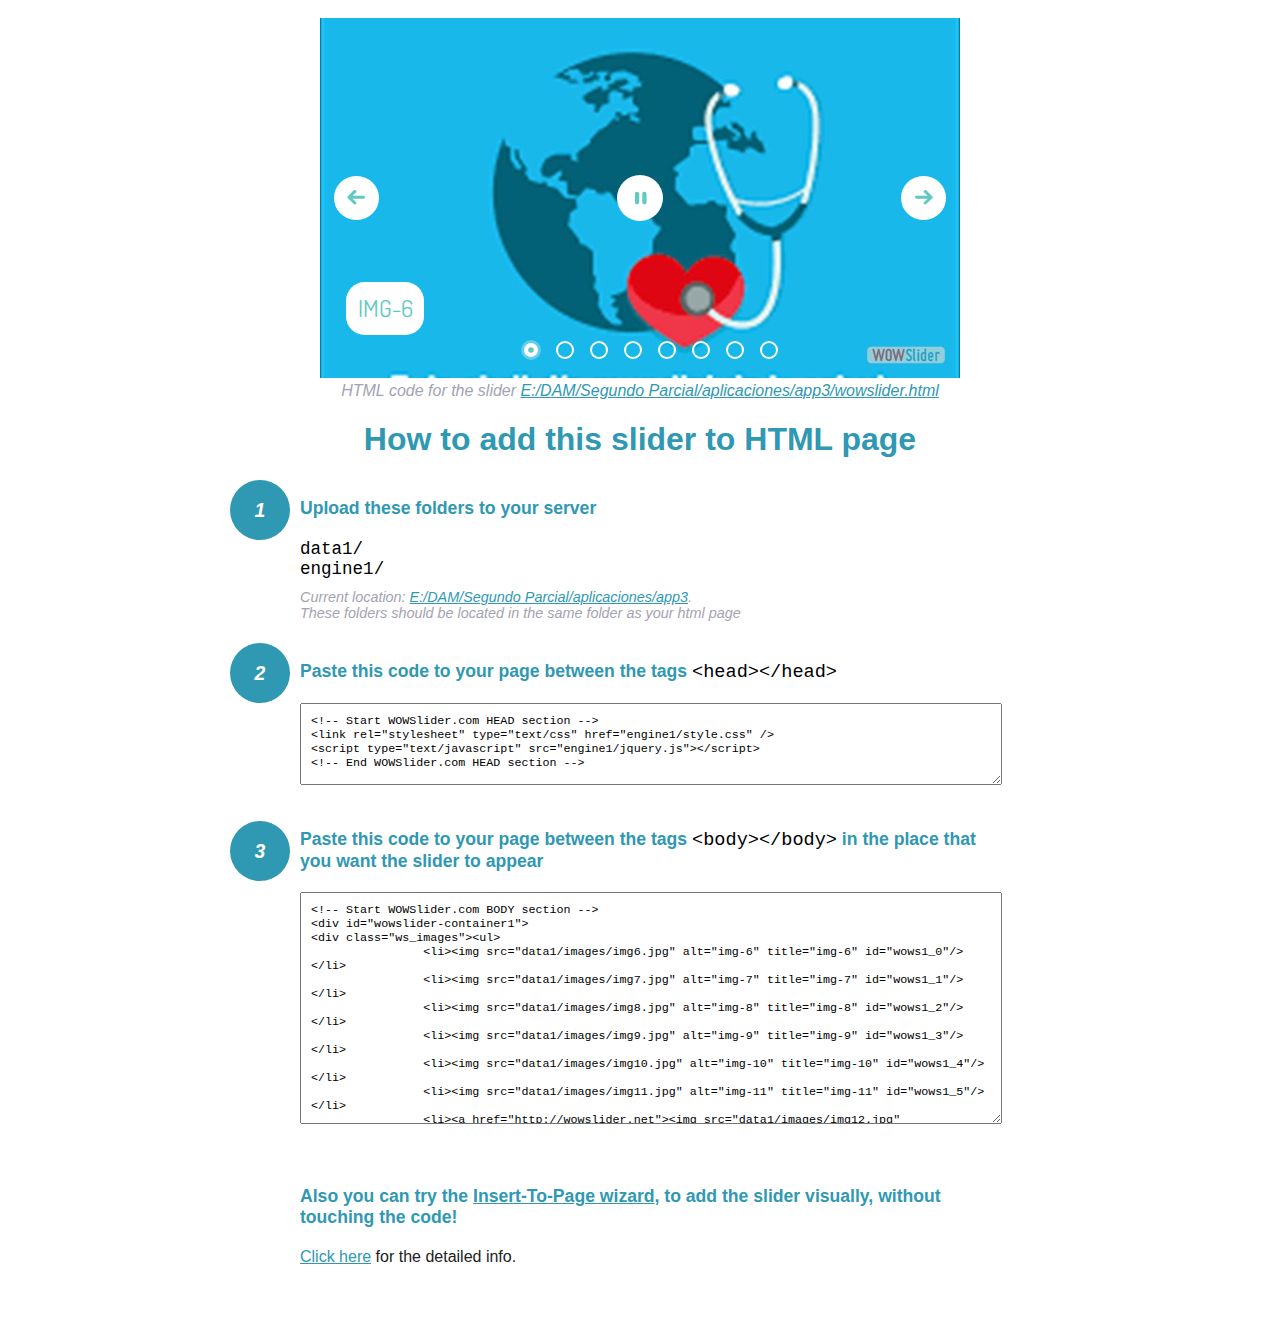
<file: wowslider-howto.html>
<!DOCTYPE html>
<html>
<head>
	<title>WOWSlider</title>
	<meta http-equiv="content-type" content="text/html; charset=utf-8" />
	<meta name="description" content="WOWSlider" />
	
	<!-- Start WOWSlider.com HEAD section --> <!-- add to the <head> of your page -->
	<link rel="stylesheet" type="text/css" href="engine1/style.css" />
	<script type="text/javascript" src="engine1/jquery.js"></script>
	<!-- End WOWSlider.com HEAD section -->


<style>
.instuction {
	font-family: sans-serif, Arial;
	display: block;
	margin: 0 auto;
	max-width: 820px;
	width: 100%;
	padding: 0 70px;
	color: #222;
	-webkit-box-sizing: border-box;
	-moz-box-sizing: border-box;
	box-sizing: border-box;
}
.instuction h1 img {
	max-width: 170px;
	vertical-align: middle;
	margin-bottom: 10px;
}
.instuction h1 {
	color: #2F98B3;
	text-align: center;
}
.instuction h2 {
	position: relative;
	font-size: 1.1em;
	color: #2F98B3;
	margin-bottom: 20px;
	margin-top: 40px;
}
.instuction h2 span.num {
	position: absolute;
	left: -70px;
	top: -18px;
	display: inline-block;
	vertical-align: middle;
	font-style: italic;
	font-size: 1.1em;
	width: 60px;
	height: 60px;
	line-height: 60px;
	text-align: center;
	background: #2F98B3;
	color: #fff;
	border-radius: 50%;
}
.instuction .mono {
	color: #000;
	font-family: monospace;
	font-size: 1.3em;
	font-weight: normal;
}
.instuction li.mono {
	font-size: 1.5em;
}

.instuction ul {
	font-size: 0.9em;
	margin-top: 0;
	padding-left: 0;
	list-style: none;
}
.instuction .note {
	color: #A3A3B2;
	font-style: italic;
	padding-top: 10px;
}
.instuction p.note {
	text-align: center;
	padding-top: 0;
	margin-top: 4px;
}
.instuction textarea {
	font-size: 0.9em;
	min-height: 60px;
	padding: 10px;
	margin: 0;
	overflow: auto;
	max-width: 100%;
	width: 100%;
}
.instuction a,
.instuction a:visited {
	color: #2F98B3;
}
</style>


</head>
<body style="margin:auto">

<br>

<!-- Start WOWSlider.com BODY section --> <!-- add to the <body> of your page -->
<div id="wowslider-container1">
<div class="ws_images"><ul>
		<li><img src="data1/images/img6.jpg" alt="img-6" title="img-6" id="wows1_0"/></li>
		<li><img src="data1/images/img7.jpg" alt="img-7" title="img-7" id="wows1_1"/></li>
		<li><img src="data1/images/img8.jpg" alt="img-8" title="img-8" id="wows1_2"/></li>
		<li><img src="data1/images/img9.jpg" alt="img-9" title="img-9" id="wows1_3"/></li>
		<li><img src="data1/images/img10.jpg" alt="img-10" title="img-10" id="wows1_4"/></li>
		<li><img src="data1/images/img11.jpg" alt="img-11" title="img-11" id="wows1_5"/></li>
		<li><a href="http://wowslider.net"><img src="data1/images/img12.jpg" alt="wowslider.net" title="img-12" id="wows1_6"/></a></li>
		<li><img src="data1/images/img13.jpg" alt="img-13" title="img-13" id="wows1_7"/></li>
	</ul></div>
	<div class="ws_bullets"><div>
		<a href="#" title="img-6"><span><img src="data1/tooltips/img6.jpg" alt="img-6"/>1</span></a>
		<a href="#" title="img-7"><span><img src="data1/tooltips/img7.jpg" alt="img-7"/>2</span></a>
		<a href="#" title="img-8"><span><img src="data1/tooltips/img8.jpg" alt="img-8"/>3</span></a>
		<a href="#" title="img-9"><span><img src="data1/tooltips/img9.jpg" alt="img-9"/>4</span></a>
		<a href="#" title="img-10"><span><img src="data1/tooltips/img10.jpg" alt="img-10"/>5</span></a>
		<a href="#" title="img-11"><span><img src="data1/tooltips/img11.jpg" alt="img-11"/>6</span></a>
		<a href="#" title="img-12"><span><img src="data1/tooltips/img12.jpg" alt="img-12"/>7</span></a>
		<a href="#" title="img-13"><span><img src="data1/tooltips/img13.jpg" alt="img-13"/>8</span></a>
	</div></div><div class="ws_script" style="position:absolute;left:-99%"><a href="http://wowslider.net">jquery slider</a> by WOWSlider.com v8.7</div>
<div class="ws_shadow"></div>
</div>	
<script type="text/javascript" src="engine1/wowslider.js"></script>
<script type="text/javascript" src="engine1/script.js"></script>
<!-- End WOWSlider.com BODY section -->


<div class="instuction">
	<p class="note">HTML code for the slider <a href="file:///E:/DAM/Segundo Parcial/aplicaciones/app3/wowslider.html">E:/DAM/Segundo Parcial/aplicaciones/app3/wowslider.html</a></p>

	<h1>
		How to add this slider to HTML page
	</h1>

	<h2><span class="num">1</span> Upload these folders to your server</h2>
	<ul>
		<li class="mono">data1/</li>
		<li class="mono">engine1/</li>
		<li class="note">Current location: <a href="file:///E:/DAM/Segundo Parcial/aplicaciones/app3">E:/DAM/Segundo Parcial/aplicaciones/app3</a>. <br>These folders should be located in the same folder as your html page</li>
	</ul>

	<h2><span class="num">2</span> Paste this code to your page between the tags <span class="mono">&lt;head&gt;&lt;/head&gt;</span></h2>
	<textarea onclick="this.select()">&lt;!-- Start WOWSlider.com HEAD section --&gt;
&lt;link rel=&quot;stylesheet&quot; type=&quot;text/css&quot; href=&quot;engine1/style.css&quot; /&gt;
&lt;script type=&quot;text/javascript&quot; src=&quot;engine1/jquery.js&quot;&gt;&lt;/script&gt;
&lt;!-- End WOWSlider.com HEAD section --&gt;</textarea>


	<h2><span class="num" style="top: -8px;">3</span> Paste this code to your page between the tags <span class="mono">&lt;body&gt;&lt;/body&gt;</span> in the place that you want the slider to appear</h2>
	<textarea onclick="this.select()" rows="15">&lt;!-- Start WOWSlider.com BODY section --&gt;
&lt;div id=&quot;wowslider-container1&quot;&gt;
&lt;div class=&quot;ws_images&quot;&gt;&lt;ul&gt;
		&lt;li&gt;&lt;img src=&quot;data1/images/img6.jpg&quot; alt=&quot;img-6&quot; title=&quot;img-6&quot; id=&quot;wows1_0&quot;/&gt;&lt;/li&gt;
		&lt;li&gt;&lt;img src=&quot;data1/images/img7.jpg&quot; alt=&quot;img-7&quot; title=&quot;img-7&quot; id=&quot;wows1_1&quot;/&gt;&lt;/li&gt;
		&lt;li&gt;&lt;img src=&quot;data1/images/img8.jpg&quot; alt=&quot;img-8&quot; title=&quot;img-8&quot; id=&quot;wows1_2&quot;/&gt;&lt;/li&gt;
		&lt;li&gt;&lt;img src=&quot;data1/images/img9.jpg&quot; alt=&quot;img-9&quot; title=&quot;img-9&quot; id=&quot;wows1_3&quot;/&gt;&lt;/li&gt;
		&lt;li&gt;&lt;img src=&quot;data1/images/img10.jpg&quot; alt=&quot;img-10&quot; title=&quot;img-10&quot; id=&quot;wows1_4&quot;/&gt;&lt;/li&gt;
		&lt;li&gt;&lt;img src=&quot;data1/images/img11.jpg&quot; alt=&quot;img-11&quot; title=&quot;img-11&quot; id=&quot;wows1_5&quot;/&gt;&lt;/li&gt;
		&lt;li&gt;&lt;a href=&quot;http://wowslider.net&quot;&gt;&lt;img src=&quot;data1/images/img12.jpg&quot; alt=&quot;wowslider.net&quot; title=&quot;img-12&quot; id=&quot;wows1_6&quot;/&gt;&lt;/a&gt;&lt;/li&gt;
		&lt;li&gt;&lt;img src=&quot;data1/images/img13.jpg&quot; alt=&quot;img-13&quot; title=&quot;img-13&quot; id=&quot;wows1_7&quot;/&gt;&lt;/li&gt;
	&lt;/ul&gt;&lt;/div&gt;
	&lt;div class=&quot;ws_bullets&quot;&gt;&lt;div&gt;
		&lt;a href=&quot;#&quot; title=&quot;img-6&quot;&gt;&lt;span&gt;&lt;img src=&quot;data1/tooltips/img6.jpg&quot; alt=&quot;img-6&quot;/&gt;1&lt;/span&gt;&lt;/a&gt;
		&lt;a href=&quot;#&quot; title=&quot;img-7&quot;&gt;&lt;span&gt;&lt;img src=&quot;data1/tooltips/img7.jpg&quot; alt=&quot;img-7&quot;/&gt;2&lt;/span&gt;&lt;/a&gt;
		&lt;a href=&quot;#&quot; title=&quot;img-8&quot;&gt;&lt;span&gt;&lt;img src=&quot;data1/tooltips/img8.jpg&quot; alt=&quot;img-8&quot;/&gt;3&lt;/span&gt;&lt;/a&gt;
		&lt;a href=&quot;#&quot; title=&quot;img-9&quot;&gt;&lt;span&gt;&lt;img src=&quot;data1/tooltips/img9.jpg&quot; alt=&quot;img-9&quot;/&gt;4&lt;/span&gt;&lt;/a&gt;
		&lt;a href=&quot;#&quot; title=&quot;img-10&quot;&gt;&lt;span&gt;&lt;img src=&quot;data1/tooltips/img10.jpg&quot; alt=&quot;img-10&quot;/&gt;5&lt;/span&gt;&lt;/a&gt;
		&lt;a href=&quot;#&quot; title=&quot;img-11&quot;&gt;&lt;span&gt;&lt;img src=&quot;data1/tooltips/img11.jpg&quot; alt=&quot;img-11&quot;/&gt;6&lt;/span&gt;&lt;/a&gt;
		&lt;a href=&quot;#&quot; title=&quot;img-12&quot;&gt;&lt;span&gt;&lt;img src=&quot;data1/tooltips/img12.jpg&quot; alt=&quot;img-12&quot;/&gt;7&lt;/span&gt;&lt;/a&gt;
		&lt;a href=&quot;#&quot; title=&quot;img-13&quot;&gt;&lt;span&gt;&lt;img src=&quot;data1/tooltips/img13.jpg&quot; alt=&quot;img-13&quot;/&gt;8&lt;/span&gt;&lt;/a&gt;
	&lt;/div&gt;&lt;/div&gt;&lt;div class=&quot;ws_script&quot; style=&quot;position:absolute;left:-99%&quot;&gt;&lt;a href=&quot;http://wowslider.net&quot;&gt;jquery slider&lt;/a&gt; by WOWSlider.com v8.7&lt;/div&gt;
&lt;div class=&quot;ws_shadow&quot;&gt;&lt;/div&gt;
&lt;/div&gt;	
&lt;script type=&quot;text/javascript&quot; src=&quot;engine1/wowslider.js&quot;&gt;&lt;/script&gt;
&lt;script type=&quot;text/javascript&quot; src=&quot;engine1/script.js&quot;&gt;&lt;/script&gt;
&lt;!-- End WOWSlider.com BODY section --&gt;</textarea>

<br><br>
<h2>Also you can try the <a href="http://wowslider.com/help/add-wowslider-to-page-2.html" target="_blank">Insert-To-Page wizard</a>, to add the slider visually, without touching the code!</h2>
<p>
	<a href="http://wowslider.com/help/add-wowslider-to-page-2.html" target="_blank">Click here</a> for the detailed info.
</p>
</div>

<br><br>
</body>
</html>
</file>
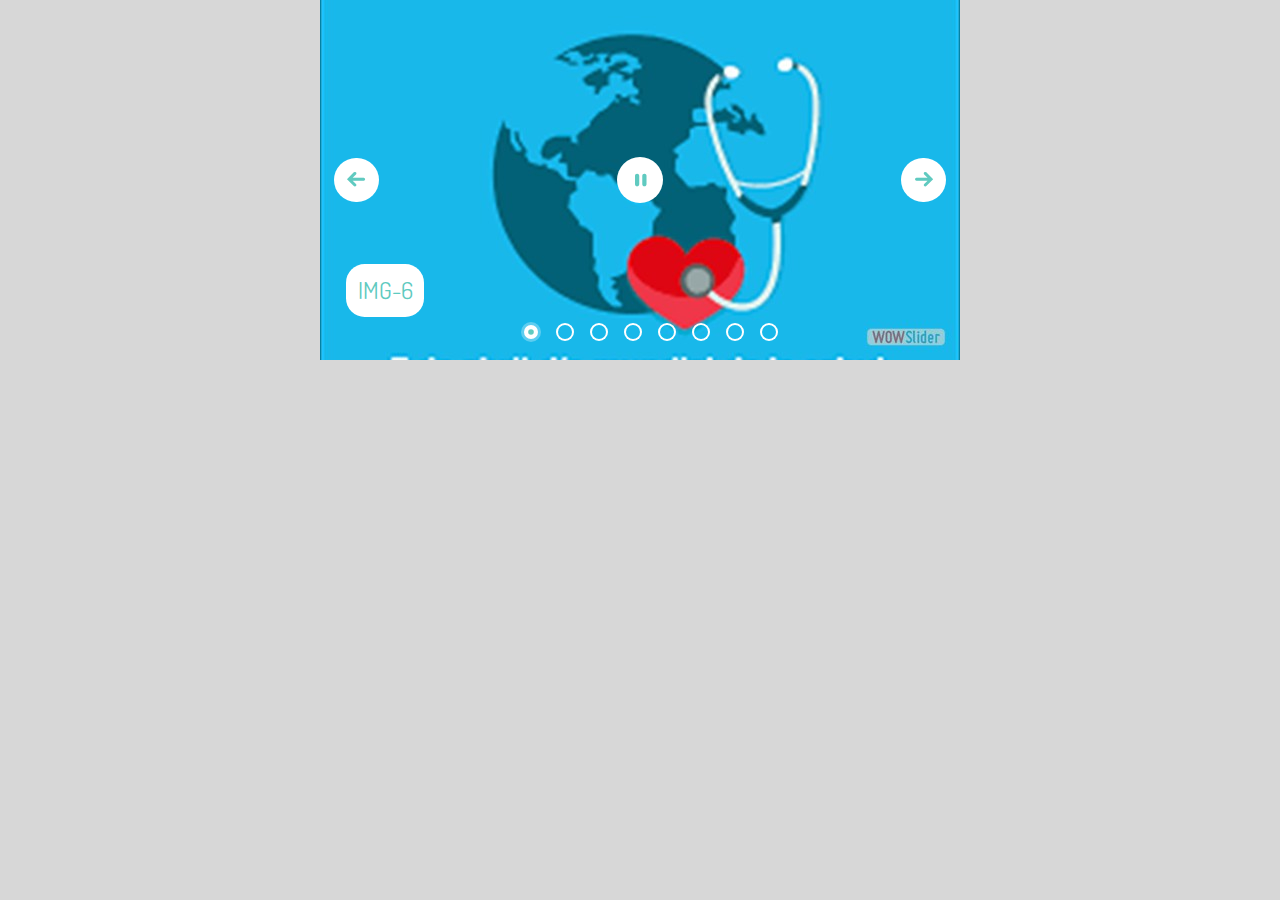
<file: wowslider.html>
<!DOCTYPE html>
<html>
<head>
	<title>Jquery slider</title>
	<meta http-equiv="content-type" content="text/html; charset=utf-8" />
	<meta name="description" content="Made with WOW Slider - Create beautiful, responsive image sliders in a few clicks. Awesome skins and animations. Jquery slider" />
	
	<!-- Start WOWSlider.com HEAD section --> <!-- add to the <head> of your page -->
	<link rel="stylesheet" type="text/css" href="engine1/style.css" />
	<script type="text/javascript" src="engine1/jquery.js"></script>
	<!-- End WOWSlider.com HEAD section -->

</head>
<body style="background-color:#d7d7d7;margin:auto">
	
	<!-- Start WOWSlider.com BODY section --> <!-- add to the <body> of your page -->
	<div id="wowslider-container1">
	<div class="ws_images"><ul>
		<li><img src="data1/images/img6.jpg" alt="img-6" title="img-6" id="wows1_0"/></li>
		<li><img src="data1/images/img7.jpg" alt="img-7" title="img-7" id="wows1_1"/></li>
		<li><img src="data1/images/img8.jpg" alt="img-8" title="img-8" id="wows1_2"/></li>
		<li><img src="data1/images/img9.jpg" alt="img-9" title="img-9" id="wows1_3"/></li>
		<li><img src="data1/images/img10.jpg" alt="img-10" title="img-10" id="wows1_4"/></li>
		<li><img src="data1/images/img11.jpg" alt="img-11" title="img-11" id="wows1_5"/></li>
		<li><a href="http://wowslider.net"><img src="data1/images/img12.jpg" alt="wowslider.net" title="img-12" id="wows1_6"/></a></li>
		<li><img src="data1/images/img13.jpg" alt="img-13" title="img-13" id="wows1_7"/></li>
	</ul></div>
	<div class="ws_bullets"><div>
		<a href="#" title="img-6"><span><img src="data1/tooltips/img6.jpg" alt="img-6"/>1</span></a>
		<a href="#" title="img-7"><span><img src="data1/tooltips/img7.jpg" alt="img-7"/>2</span></a>
		<a href="#" title="img-8"><span><img src="data1/tooltips/img8.jpg" alt="img-8"/>3</span></a>
		<a href="#" title="img-9"><span><img src="data1/tooltips/img9.jpg" alt="img-9"/>4</span></a>
		<a href="#" title="img-10"><span><img src="data1/tooltips/img10.jpg" alt="img-10"/>5</span></a>
		<a href="#" title="img-11"><span><img src="data1/tooltips/img11.jpg" alt="img-11"/>6</span></a>
		<a href="#" title="img-12"><span><img src="data1/tooltips/img12.jpg" alt="img-12"/>7</span></a>
		<a href="#" title="img-13"><span><img src="data1/tooltips/img13.jpg" alt="img-13"/>8</span></a>
	</div></div><div class="ws_script" style="position:absolute;left:-99%"><a href="http://wowslider.net">jquery slider</a> by WOWSlider.com v8.7</div>
	<div class="ws_shadow"></div>
	</div>	
	<script type="text/javascript" src="engine1/wowslider.js"></script>
	<script type="text/javascript" src="engine1/script.js"></script>
	<!-- End WOWSlider.com BODY section -->

</body>
</html>
</file>
<file: engine1/style.css>
/*
 *	generated by WOW Slider 8.7
 *	template Animated
 */
@import url(https://fonts.googleapis.com/css?family=Dosis:600&subset=latin,latin-ext);
@font-face {
  font-family: 'ws-ctrl-animated';
  src: url('ws-ctrl-animated.eot');
  src: url('ws-ctrl-animated.eot#iefix') format('embedded-opentype'),
       url('ws-ctrl-animated.svg#ws-ctrl-animated') format('svg');
  font-weight: normal;
  font-style: normal;
}
@font-face {
  font-family: 'ws-ctrl-animated';
  src: url('[data-uri]') format('woff'),
  url('[data-uri]') format('truetype');
}
#wowslider-container1 { 
	display: table;
	zoom: 1; 
	position: relative;
	width: 100%;
	max-width: 640px;
	max-height:360px;
	margin:0px auto 0px;
	z-index:90;
	text-align:left; /* reset align=center */
	font-size: 10px;
	text-shadow: none; /* fix some user styles */

	/* reset box-sizing (to boostrap friendly) */
	-webkit-box-sizing: content-box;
	-moz-box-sizing: content-box;
	box-sizing: content-box; 
}
* html #wowslider-container1{ width:640px }
#wowslider-container1 .ws_images ul{
	position:relative;
	width: 10000%; 
	height:100%;
	left:0;
	list-style:none;
	margin:0;
	padding:0;
	border-spacing:0;
	overflow: visible;
	/*table-layout:fixed;*/
}
#wowslider-container1 .ws_images ul li{
	position: relative;
	width:1%;
	height:100%;
	line-height:0; /*opera*/
	overflow: hidden;
	float:left;
	/*font-size:0;*/
	padding:0 0 0 0 !important;
	margin:0 0 0 0 !important;
}

#wowslider-container1 .ws_images{
	position: relative;
	left:0;
	top:0;
	height:100%;
	max-height:360px;
	max-width: 640px;
	vertical-align: top;
	border:none;
	overflow: hidden;
}
#wowslider-container1 .ws_images ul a{
	width:100%;
	height:100%;
	max-height:360px;
	display:block;
	color:transparent;
}
#wowslider-container1 img{
	max-width: none !important;
}
#wowslider-container1 .ws_images .ws_list img,
#wowslider-container1 .ws_images > div > img{
	width:100%;
	border:none 0;
	max-width: none;
	padding:0;
	margin:0;
}
#wowslider-container1 .ws_images > div > img {
	max-height:360px;
}

#wowslider-container1 .ws_images iframe {
	position: absolute;
	z-index: -1;
}

#wowslider-container1 .ws-title > div {
	display: inline-block !important;
}

#wowslider-container1 a{ 
	text-decoration: none; 
	outline: none; 
	border: none; 
}

#wowslider-container1  .ws_bullets { 
	float: left;
	position:absolute;
	z-index:70;
}
#wowslider-container1  .ws_bullets div{
	position:relative;
	float:left;
	font-size: 0px;
}
/* compatibility with Joomla styles */
#wowslider-container1  .ws_bullets a {
	line-height: 0;
}

#wowslider-container1  .ws_script{
	display:none;
}
#wowslider-container1 sound, 
#wowslider-container1 object{
	position:absolute;
}

/* prevent some of users reset styles */
#wowslider-container1 .ws_effect {
	position: static;
	width: 100%;
	height: 100%;
}

#wowslider-container1 .ws_photoItem {
	border: 2em solid #fff;
	margin-left: -2em;
	margin-top: -2em;
}
#wowslider-container1 .ws_cube_side {
	background: #A6A5A9;
}


#wowslider-container1.ws_gestures {
	cursor: -webkit-grab;
	cursor: -moz-grab;
	cursor: url("[data-uri]"), move;
}
#wowslider-container1.ws_gestures.ws_grabbing {
	cursor: -webkit-grabbing;
	cursor: -moz-grabbing;
	cursor: url("[data-uri]"), move;
}

/* hide controls when video start play */
#wowslider-container1.ws_video_playing .ws_bullets,
#wowslider-container1.ws_video_playing .ws_fullscreen,
#wowslider-container1.ws_video_playing .ws_next,
#wowslider-container1.ws_video_playing .ws_prev {
	display: none;
}


/* youtube/vimeo buttons */
#wowslider-container1 .ws_video_btn {
	position: absolute;
	display: none;
	cursor: pointer;
	top: 0;
	left: 0;
	width: 100%;
	height: 100%;
	z-index: 55;
}
#wowslider-container1 .ws_video_btn.ws_youtube,
#wowslider-container1 .ws_video_btn.ws_vimeo {
	display: block;
}
#wowslider-container1 .ws_video_btn div {
	position: absolute;
	background-image: url(./playvideo.png);
	background-size: 200%;
	top: 50%;
	left: 50%;
	width: 7em;
	height: 5em;
	margin-left: -3.5em;
	margin-top: -2.5em;
}
#wowslider-container1 .ws_video_btn.ws_youtube div {
	background-position: 0 0;
}
#wowslider-container1 .ws_video_btn.ws_youtube:hover div {
	background-position: 100% 0;
}
#wowslider-container1 .ws_video_btn.ws_vimeo div {
	background-position: 0 100%;
}
#wowslider-container1 .ws_video_btn.ws_vimeo:hover div {
	background-position: 100% 100%;
}

#wowslider-container1 .ws_playpause.ws_hide {
	display: none !important;
}

#wowslider-container1  .ws_bullets { 
	padding: 10px; 
}
#wowslider-container1 .ws_bullets a { 
	position:relative;
	display: inline-block;
	margin: 4px 10px;
	padding: 7px;
	width: 0;
	-webkit-border-radius: 50%;
	-moz-border-radius: 50%;
	border-radius: 50%;
	-webkit-box-shadow: 0 0 0 2px #fff;
	-moz-box-shadow: 0 0 0 2px #fff;
	box-shadow: 0 0 0 2px #fff;
	
	-webkit-transition: all 0.3s;
	-moz-transition: all 0.3s;
	-ms-transition: all 0.3s;
	-o-transition: all 0.3s;
	transition: all 0.3s;
}
#wowslider-container1 .ws_bullets a:hover:after{
	background-color: #60cac0;
}
#wowslider-container1 .ws_bullets a.ws_selbull, #wowslider-container1 .ws_bullets a:hover{
	background-color: #fff;
	-webkit-box-shadow: 0 0 0 3px rgba(255,255,255,0.3);
	-moz-box-shadow: 0 0 0 3px rgba(255,255,255,0.3);
	box-shadow: 0 0 0 3px rgba(255,255,255,0.3);
}
#wowslider-container1 .ws_bullets a.ws_selbull:after,
#wowslider-container1 .ws_bullets a.ws_overbull:after{
	position: absolute;
	content:'';
	top: 0;
	left: 0;
	width: 100%;
	height: 100%;
	background-color: #60cac0;
	
	-webkit-transition: all 0.3s;
	-moz-transition: all 0.3s;
	-ms-transition: all 0.3s;
	-o-transition: all 0.3s;
	transition: all 0.3s;
	
	-webkit-border-radius: 50%;
	-moz-border-radius: 50%;
	border-radius: 50%;
	
	-webkit-transform:scale(0.4);
	-moz-transform:scale(0.4);
	-o-transform:scale(0.4);
	transform:scale(0.4);	
}
@-webkit-keyframes nextArrow {
	49% { -webkit-transform: translate(100%); }
	50% { opacity: 0; -webkit-transform: translate(-100%); }
	51% { opacity: 1; }
}
@-moz-keyframes nextArrow {
	49% { -moz-transform: translate(100%); }
	50% { opacity: 0; -moz-transform: translate(-100%); }
	51% { opacity: 1; }
}
@keyframes nextArrow {
	49% { transform: translate(100%); }
	50% { opacity: 0; transform: translate(-100%); }
	51% { opacity: 1; }
}

@-webkit-keyframes prevArrow {
	49% { -webkit-transform: translate(-100%); }
	50% { opacity: 0; -webkit-transform: translate(100%); }
	51% { opacity: 1; }
}
@-moz-keyframes prevArrow {
	49% { -moz-transform: translate(-100%); }
	50% { opacity: 0; -moz-transform: translate(100%); }
	51% { opacity: 1; }
}
@keyframes prevArrow {
	49% { transform: translate(-100%); }
	50% { opacity: 0; transform: translate(100%); }
	51% { opacity: 1; }
}
#wowslider-container1 a.ws_next, #wowslider-container1 a.ws_prev {
	font: 2.8em "ws-ctrl-animated";
	z-index:60;
	color: #60cac0;
	background-color:#fff;
	overflow: hidden;
	width: 1.6em;
	height: 1.6em;
	-webkit-border-radius: 50%;
	-moz-border-radius: 50%;
	border-radius: 50%;
	
	-webkit-transition: all .4s ease;
  	-moz-transition: all .4s ease;
  	-o-transition: all .4s ease;
  	transition: all .4s ease;
}
#wowslider-container1 a.ws_next {
	position:absolute;
	top:50%;
	margin-top:-0.8em;
	right: 0.5em;
}
#wowslider-container1 a.ws_prev {
	position:absolute;
	top:50%;
	margin-top:-0.8em;
	left: 0.5em;
}
#wowslider-container1 a.ws_next:after,
#wowslider-container1 a.ws_prev:after {
	display: block;
	text-align: center;
	line-height: 1.5em;	
	line-height: 1.9em\9; /* ie9 hack */
	
	-webkit-transition: color .4s ease;
  	-moz-transition: color .4s ease;
  	-o-transition: color .4s ease;
  	transition: color .4s ease;
}
/* IE10+ hacks */
_:-ms-input-placeholder, :root #wowslider-container1 a.ws_prev:after {line-height: 1.9em;}
/* IE10+ hacks */
_:-ms-input-placeholder, :root #wowslider-container1 a.ws_next:after {line-height: 1.9em;}
#wowslider-container1 a.ws_next:after{
	content:'\e801';
}
#wowslider-container1 a.ws_prev:after{
	content:'\e800';
}
#wowslider-container1 a.ws_next:hover:after{
	color: #fff;
	-webkit-animation: nextArrow 0.3s forwards;
	-moz-animation: nextArrow 0.3s forwards;
	animation: nextArrow 0.3s forwards;
}
#wowslider-container1 a.ws_prev:hover:after{
	color: #fff;
	-webkit-animation: prevArrow 0.3s forwards;
	-moz-animation: prevArrow 0.3s forwards;
	animation: prevArrow 0.3s forwards;
}
#wowslider-container1 a.ws_next:hover,
#wowslider-container1 a.ws_prev:hover{
	background-color: #60cac0;
	-webkit-box-shadow: 0 0 0 0.25em rgba(255,255,255,0.3);
	-moz-box-shadow: 0 0 0 0.25em rgba(255,255,255,0.3);
	box-shadow: 0 0 0 0.25em rgba(255,255,255,0.3);
}

/*playpause*/
@-webkit-keyframes playAnimate {
	49% { -webkit-transform: translateY(100%); }
	50% { opacity: 0; -webkit-transform: translateY(-100%); }
	51% { opacity: 1; }
}
@-moz-keyframes playAnimate {
	49% { -moz-transform: translateY(100%); }
	50% { opacity: 0; -moz-transform: translateY(-100%); }
	51% { opacity: 1; }
}
@keyframes playAnimate {
	49% { transform: translateY(100%); }
	50% { opacity: 0; transform: translateY(-100%); }
	51% { opacity: 1; }
}
@-webkit-keyframes pauseAnimate {
	49% { -webkit-transform: translateY(-100%); }
	50% { opacity: 0; -webkit-transform: translateY(100%); }
	51% { opacity: 1; }
}
@-moz-keyframes pauseAnimate {
	49% { -moz-transform: translateY(-100%); }
	50% { opacity: 0; -moz-transform: translateY(100%); }
	51% { opacity: 1; }
}
@keyframes pauseAnimate {
	49% { transform: translateY(-100%); }
	50% { opacity: 0; transform: translateY(100%); }
	51% { opacity: 1; }
}
#wowslider-container1 .ws_playpause {
	position:absolute;
	top:50%;
	left: 50%;
	margin-top:-1.15em;
	font: 2em "ws-ctrl-animated";
	color: #60cac0;
	background-color:#fff;
	z-index: 59;
	text-decoration: none;
	margin-left: -1.15em;
	width: 2.3em;
	height: 2.3em;
	-webkit-border-radius: 50%;
	-moz-border-radius: 50%;
	border-radius: 50%;
	overflow: hidden;
	
	 -webkit-transition: all .4s ease;
  	-moz-transition: all .4s ease;
  	-o-transition: all .4s ease;
  	transition: all .4s ease;
}
#wowslider-container1 .ws_playpause:hover {
	background-color: #60cac0;
	-webkit-box-shadow: 0 0 0 0.35em rgba(255,255,255,0.3);
	-moz-box-shadow: 0 0 0 0.35em rgba(255,255,255,0.3);
	box-shadow: 0 0 0 0.35em rgba(255,255,255,0.3);
}
#wowslider-container1 .ws_playpause:after{
	display: block;
	text-align: center;
	line-height: 2.3em;
	line-height: 2.6em\9; /* ie9 hack */
	
	-webkit-transition: color .4s ease;
  	-moz-transition: color .4s ease;
  	-o-transition: color .4s ease;
  	transition: color .4s ease;
}
/* IE10+ hacks */
_:-ms-input-placeholder, :root #wowslider-container1 .ws_playpause:after {line-height: 2.6em;}
#wowslider-container1 .ws_pause:after {
	content: '\e803';
}
#wowslider-container1 .ws_play:after {
	content: '\e802';
}	
#wowslider-container1 .ws_pause:hover:after {
	color: #fff;
	-webkit-animation: pauseAnimate 0.3s forwards;
	-moz-animation: pauseAnimate 0.3s forwards;
	animation: pauseAnimate 0.3s forwards;
}
#wowslider-container1 .ws_play:hover:after {
	color: #fff;
	-webkit-animation: playAnimate 0.3s forwards;
	-moz-animation: playAnimate 0.3s forwards;
	animation: playAnimate 0.3s forwards;
}
/* bottom center */
#wowslider-container1  .ws_bullets {
	bottom:7px;
	left:50%;
}
#wowslider-container1  .ws_bullets div{
	left:-50%;
}
#wowslider-container1 .ws_bulframe span{
	visibility: visible;
	opacity: 1;
	position: absolute;
	width: 0; 
	height: 0; 
	border-left: 7px solid transparent;
	border-right: 7px solid transparent;
	border-top: 7px solid #fff;

	bottom:-8px;
	margin-left:-7px;
	left:43px;
}#wowslider-container1 .ws-title{
	position: absolute;	
	font: 1.3em 'Dosis', sans-serif;
	margin-right:10em;
	z-index: 50;
    color: #FFFFFF;
	left: 1em;
	background: none;
	padding: 1em;
	bottom: 30px;
	top: auto;
	opacity: 1;
}
#wowslider-container1 .ws-title div,#wowslider-container1 .ws-title span{
	display:inline-block;
	padding: 0.5em;
	text-transform: uppercase;	
}
#wowslider-container1 .ws-title div{
	display:block;
	margin-top:0.5em;
	font-size: 1.1em;
	padding: 0.7em;
	line-height: 1.15em;
	background-color:#60cac0;
	color:#fff;
	
	-webkit-border-radius: 0.8em;
	-moz-border-radius: 0.8em;
	border-radius: 0.8em;
}
#wowslider-container1 .ws-title span{
	font-size: 1.8em;
	-webkit-border-radius: 0.8em;
	-moz-border-radius: 0.8em;
	border-radius: 0.8em;
	background-color:#fff;
	color:#60cac0;
}#wowslider-container1 .ws_images > ul{
	animation: wsBasic 32s infinite;
	-moz-animation: wsBasic 32s infinite;
	-webkit-animation: wsBasic 32s infinite;
}
@keyframes wsBasic{0%{left:-0%} 6.25%{left:-0%} 12.5%{left:-100%} 18.75%{left:-100%} 25%{left:-200%} 31.25%{left:-200%} 37.5%{left:-300%} 43.75%{left:-300%} 50%{left:-400%} 56.25%{left:-400%} 62.5%{left:-500%} 68.75%{left:-500%} 75%{left:-600%} 81.25%{left:-600%} 87.5%{left:-700%} 93.75%{left:-700%} }
@-moz-keyframes wsBasic{0%{left:-0%} 6.25%{left:-0%} 12.5%{left:-100%} 18.75%{left:-100%} 25%{left:-200%} 31.25%{left:-200%} 37.5%{left:-300%} 43.75%{left:-300%} 50%{left:-400%} 56.25%{left:-400%} 62.5%{left:-500%} 68.75%{left:-500%} 75%{left:-600%} 81.25%{left:-600%} 87.5%{left:-700%} 93.75%{left:-700%} }
@-webkit-keyframes wsBasic{0%{left:-0%} 6.25%{left:-0%} 12.5%{left:-100%} 18.75%{left:-100%} 25%{left:-200%} 31.25%{left:-200%} 37.5%{left:-300%} 43.75%{left:-300%} 50%{left:-400%} 56.25%{left:-400%} 62.5%{left:-500%} 68.75%{left:-500%} 75%{left:-600%} 81.25%{left:-600%} 87.5%{left:-700%} 93.75%{left:-700%} }

#wowslider-container1 .ws_bullets  a img{
	text-indent:0;
	display:block;
	bottom:15px;
	left:-43px;
	visibility:hidden;
	position:absolute;
    border: 1px solid #FFFFFF;
	max-width:none;
}
#wowslider-container1 .ws_bullets a:hover img{
	visibility:visible;
}

#wowslider-container1 .ws_bulframe div div{
	height:48px;
	overflow:visible;
	position:relative;
}
#wowslider-container1 .ws_bulframe div {
	left:0;
	overflow:hidden;
	position:relative;
	width:85px;
	background-color:#FFFFFF;
}
#wowslider-container1  .ws_bullets .ws_bulframe{
	display:none;
	bottom:25px;
	margin-left:4px;
	overflow:visible;
	position:absolute;
	cursor:pointer;
    border: 3px solid #FFFFFF;
}#wowslider-container1 .ws_bulframe div div{
	height: auto;
}

@media all and (max-width:760px) {
	#wowslider-container1 .ws_fullscreen {
		display: block;
	}
}
@media all and (max-width:400px){
	#wowslider-container1 .ws_controls,
	#wowslider-container1 .ws_bullets,
	#wowslider-container1 .ws_thumbs{
		display: none
	}
}
</file>
